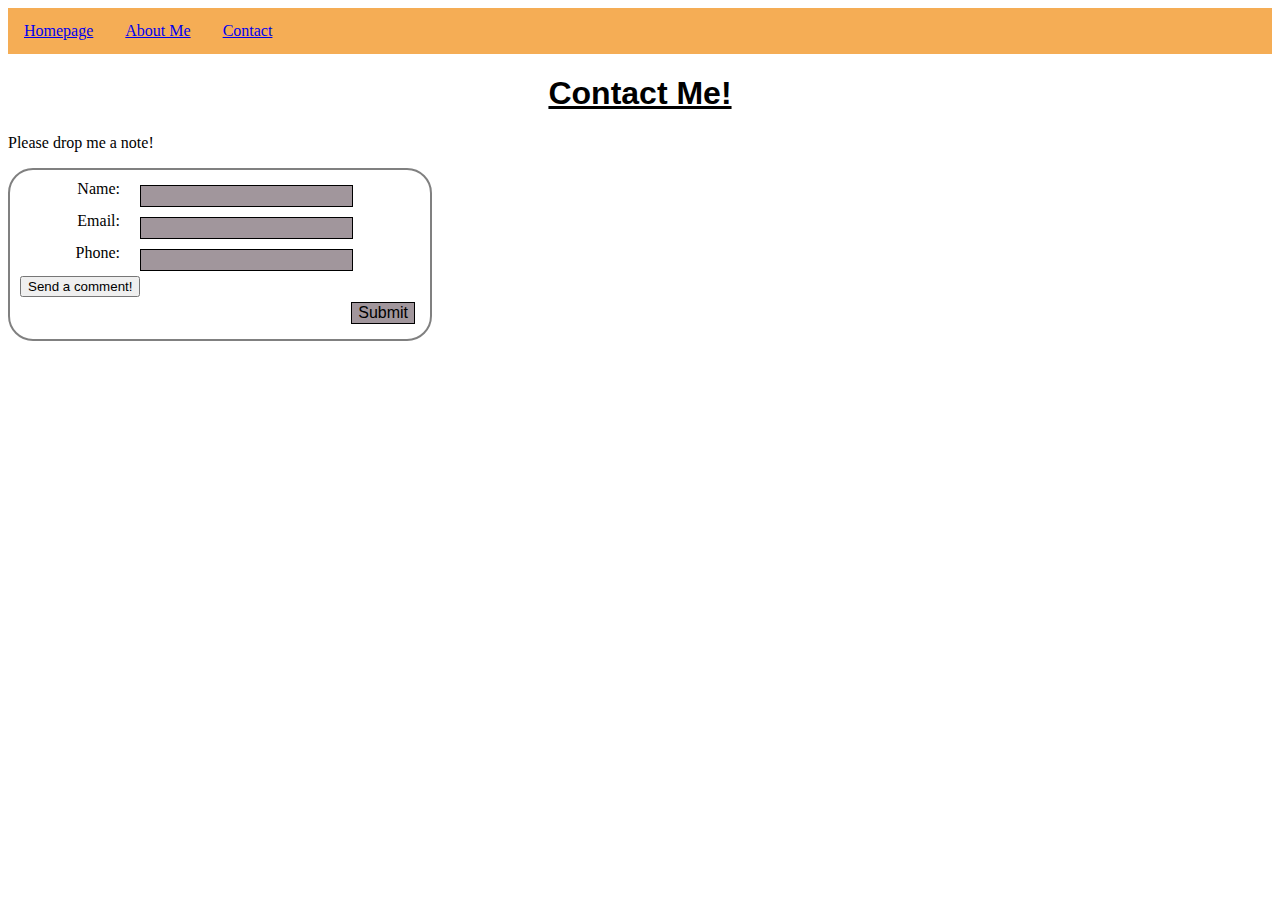
<file: contact/index.html>
<!DOCTYPE html>
<html>  
    <head>
      <title>Contact Me</title>  
      <link rel="stylesheet" href="index.css">
      <script type="text/javascript" src="scripts.js"></script>
    </head>
    <body>

        <div class="navbar">
                    <a href="../homepage/index.html">Homepage</a>
                    <a href="../about_me/index.html">About Me</a>
                    <a href="../contact/index.html">Contact</a>
        </div>

        <h1>Contact Me!</h1>
        <p>Please drop me a note!</p>
        <form >
            <div>
                <label for="name" class="title">Name:</label>
                <input type="text" id="name" name="name"/>
            </div>
            <div>
                <label for="email" class="title">Email:</label>
                <input type="email" id="email" name="email"/>
            </div>
              <div>
                <label for="phone" class="title">Phone:</label>
                <input type="phone" id="phone" name="phone"/> 
            </div>
            <div id="comment_section">
                <button id="com_button" onclick="return enterComment('comment_value', clear_comment);">Send a comment!</button>
            </div>
             <div class="submit">
                <input type="button" id="submit" value="Submit" 
                onclick="return display_text('comment_value')"/> 
            </div>

        </form>


    </body>


</html>
</file>
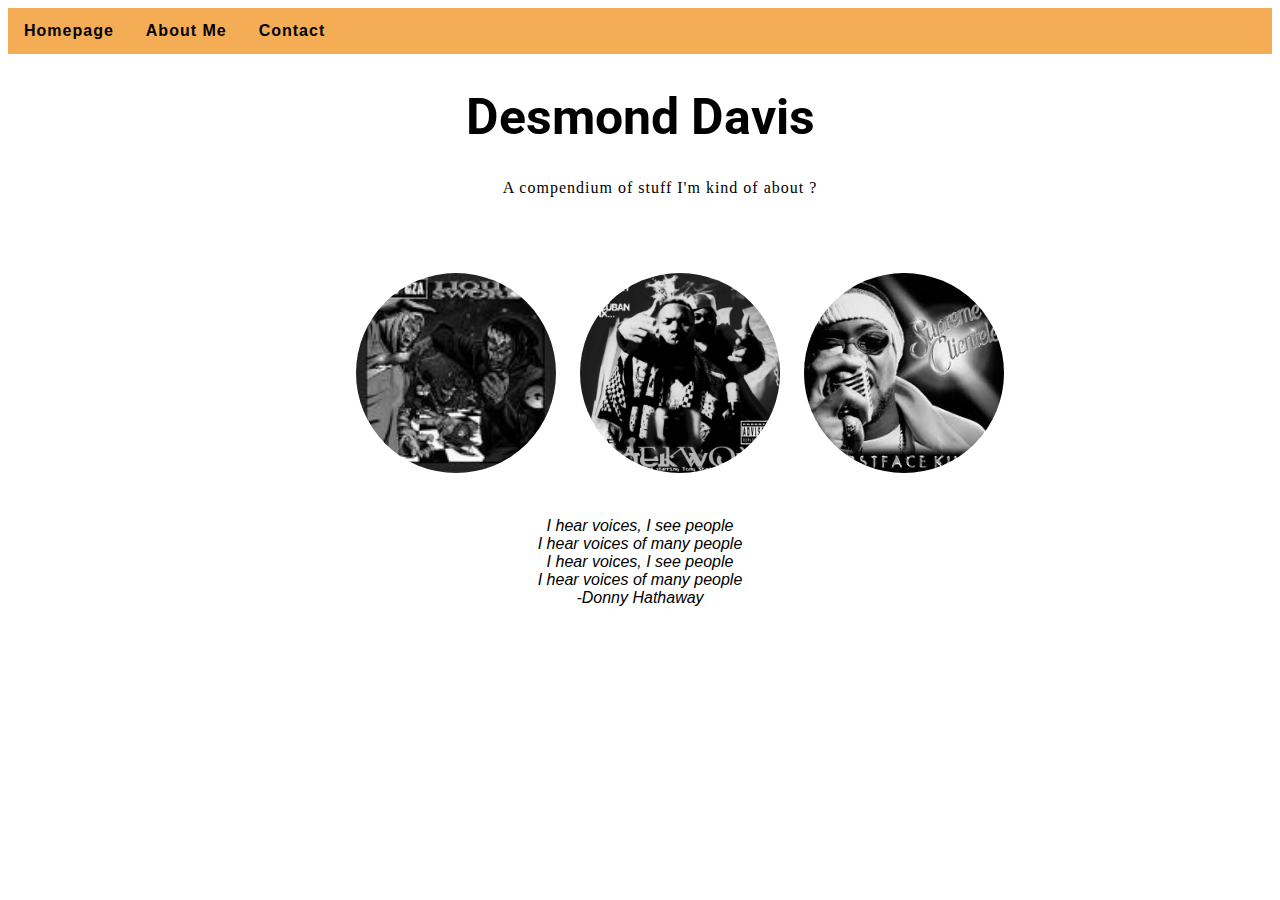
<file: homepage/index.html>
<!DOCTYPE html>
<html>
    <head>
        <link href="https://fonts.googleapis.com/css?family=Roboto" rel="stylesheet">
       <title>Welcome</title>
       <link 
        rel="stylesheet" 
        type="text/css" 
        href="index.css">
    </head>
    <body>

   
        
        <div class="navbar">
                    <a href="../homepage/index.html">Homepage</a>
                    <a href="../about_me/index.html">About Me</a>
                    <a href="../contact/index.html">Contact</a>
            </div>

        <h1>Desmond Davis</h1>
        <p id="subtitle" font="Arial">  A compendium of stuff I'm kind of about ?</p>


        <div id="image_container">
                <div class="imgbox"><img src="LSCover.jpeg" alt="Liquid Swords"></div>
                 <div class="imgbox"><img src="CLCover.jpg" alt="Supreme Clientele"></div>
                 <div class="imgbox"><img src="SKCover.jpg" alt="Cuban Linx"></div>
                <span class="stretch"></span>
        </div>

   
    <p id="quote">
        <blockquote cite="https://genius.com/Donny-hathaway-voices-inside-everything-is-everything-lyrics">
       <em>I hear voices, I see people <br>
        I hear voices of many people <br>
        I hear voices, I see people <br>
        I hear voices of many people <br>
            -Donny Hathaway</em> 
        </blockquote>

    </p>
  
    </body>


</html>
</file>
<file: contact/index.css>
h1{
text-align: center;
font-family: 'Roboto', sans-serif;
text-decoration: underline;
  
}

.navbar {

    background-color: rgba(68, 46, 57,.5);
    overflow: hidden;
    background-color: rgba(244, 164, 66,.9);
}

.navbar a{
    float: left;
    display: block;
    text-align: center;
    padding: 14px 16px;


}

form{

border: 2px solid;
border-color: grey;
border-radius: 25px;
width: 400px;
padding: 10px;


}

.submit{
    text-align: right;
}

input{

font-size: 100%;
background-color:rgba(68, 46, 57,.5);
border: 1px solid black;
margin: 5px 5px 5px 10px;

}
.title{
    float: left;
    width: 100px;
    text-align: right;
    padding-right: 10px;
}
</file>
<file: homepage/index.css>
h1{
text-align: center;
font-family: 'Roboto', sans-serif;
font-size:50px;
  
}

#subtitle{
padding-bottom: 50px; 
width: 100%;
text-align: center;
}

p{

    padding-left: 20px;
    font-size: medium;
    letter-spacing: 1px;
    font: Arial, sans-serif;
}

#image_container{
display: inline-block;
width: 100%;
margin: 0 40px 0 40px;
vertical-align: top;
text-align: center;


}


.imgbox{
    width: 200px;
    height: 200px;
    padding: 10px;
    vertical-align: top;
    display: inline-block;
    text-align: center;

}

.imgbox img{
    width: 100%;
    height: 100%;
    filter: grayscale(100%);
    border-radius: 50%;
    

}

.stretch{
width: 100%;
display: inline-block;
font-size: 0;
line-height: 0;

}

.navbar {

    background-color: rgba(244, 164, 66,.9);
    overflow: hidden;
  
}

.navbar a{
    float: left;
    display: block;
    text-align: center;
    padding: 14px 16px;
    text-decoration: none;
    color: #000000;
    font-family: Arial, sans-serif;
    font-size: medium;
    font-weight: bold;
    letter-spacing: 1px;
    

}

blockquote{
    text-align: center;
    font-family: Arial,sans-serif ;
}
</file>
